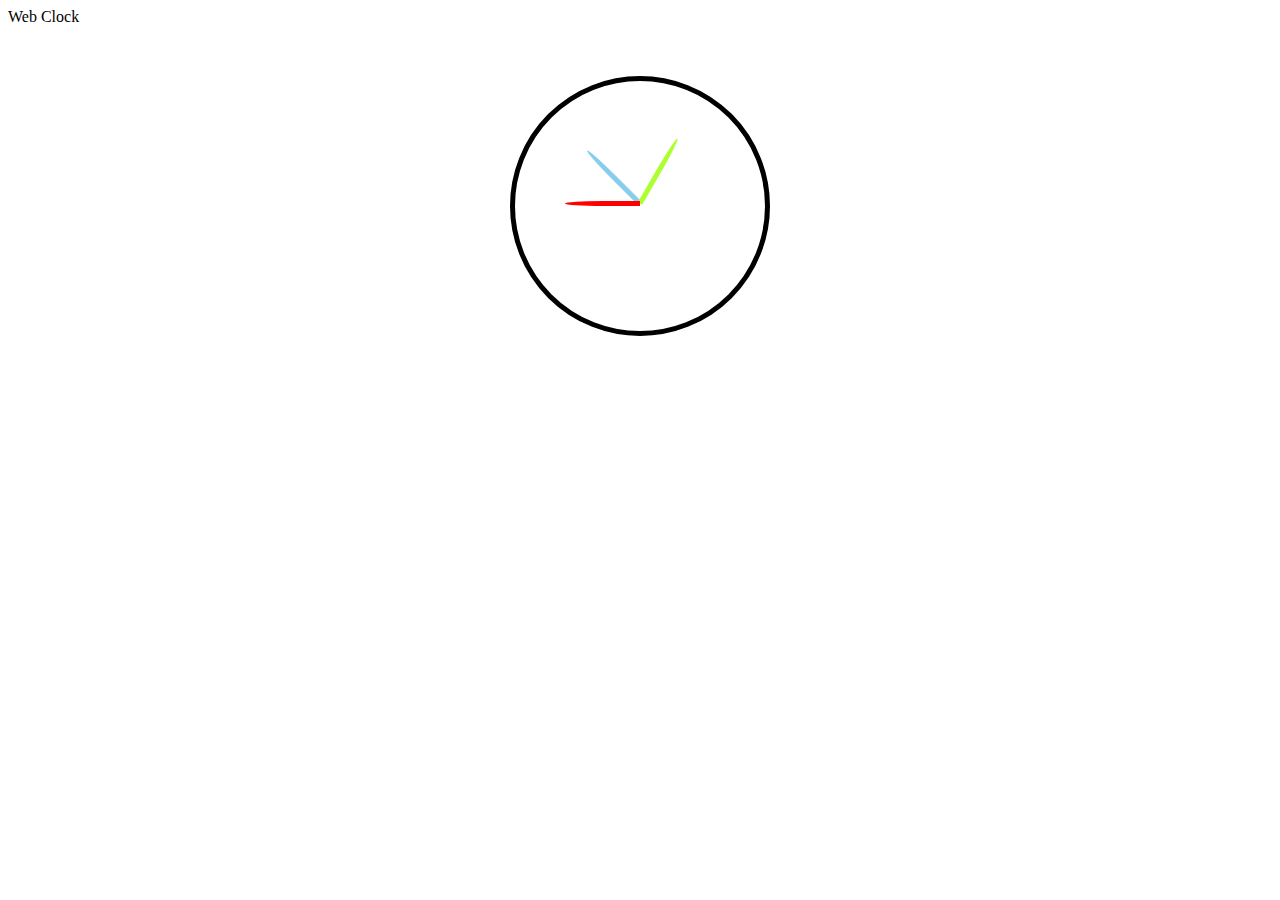
<file: web clock/index.html>
<!Doctype html>
<html>
    <head>
        <tile>Web Clock</tile>
        <link rel="stylesheet" type="text/css" href="styles.css">
    </head>
    <body>
        <div id="clock-face">
            <div class="hand hour-hand"></div>
            <div class="hand min-hand"></div>
            <div class="hand sec-hand"></div>
        </div>
    </body>
    <script src="script.js"></script>
</html>
</file>
<file: web clock/styles.css>
#clock-face{
    position: relative;
    width: 250px;
    height: 250px;
    border: 5px solid black;
    border-radius: 100%; /*for an alternative round clock face*/
    margin: 50px auto 0;
}
.hand{
    width: 75px;
    height: 5px;
    position: absolute;
    top: 120px;
    left: 50px;
    transform-origin: 100%;
    border-top-left-radius: 50%;
    border-bottom-left-radius: 50%;
}
.hour-hand{
    transform: rotate(45deg);
    background: skyblue;
    z-index: 10;
}
.min-hand{
    transform: rotate(120deg);
    background: greenyellow;
    z-index: 20;
}
.sec-hand{
    background: red;
    z-index: 30;
}
</file>
